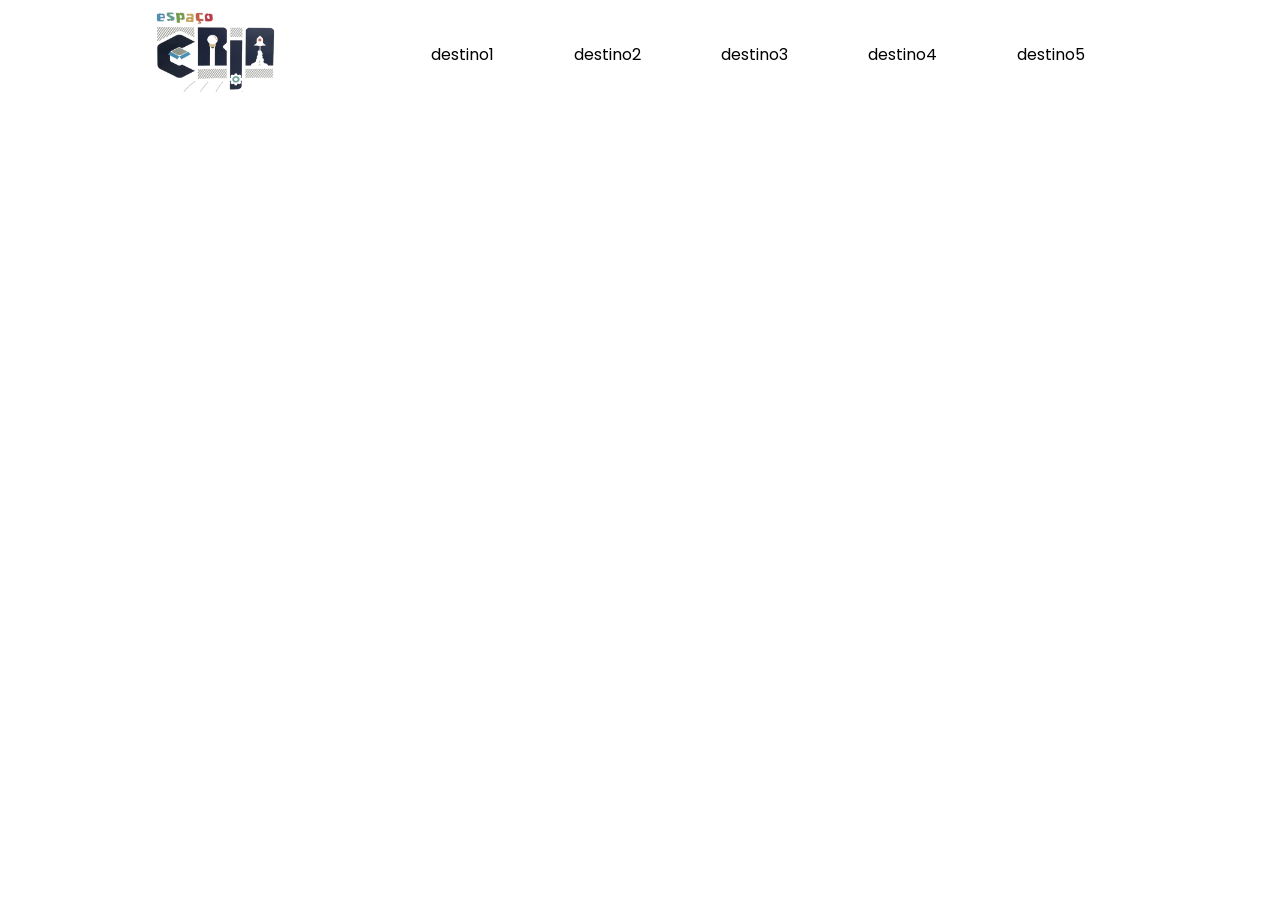
<file: FRONTEND/index.html>
<!DOCTYPE html>
<html lang="pt-br">
<head>
    <meta charset="UTF-8">
    <meta name="viewport" content="width=device-width, initial-scale=1.0">
    <title>Espaço Cria</title>
    <link rel="stylesheet" href="css/style.css">

    <!-- Fonte - Google Fonts -->
     <link rel="preconnect" href="https://fonts.googleapis.com">
    <link rel="preconnect" href="https://fonts.gstatic.com" crossorigin>
    <link href="https://fonts.googleapis.com/css2?family=Poppins:ital,wght@0,100;0,200;0,300;0,400;0,500;0,600;0,700;0,800;0,900;1,100;1,200;1,300;1,400;1,500;1,600;1,700;1,800;1,900&display=swap" rel="stylesheet">
</head>
<body>
    <header>
        <!-- Interface do Cabeçalho do Site -->
        <div class="interface"> 
            <!-- Logo -->
            <section class="logo">
                <img src="imagens/logo-cria.png" alt="logo do site">
            </section>
            <!-- Menu para Computadores -->
            <section class="menu-desktop">
                <nav>
                    <ul>
                        <li><a href="#">destino1</a>
                        <li><a href="#">destino2</a>
                        <li><a href="#">destino3</a>
                        <li><a href="#">destino4</a>
                        <li><a href="#">destino5</a>
                    </ul>
                </nav>
            </section>
        </div>
    </header>
</body>
</html>
</file>
<file: FRONTEND/css/style.css>
*{
    margin: 0;
    padding: 0;
    box-sizing: border-box;
    font-family: "Poppins", sans-serif;
    font-weight: 400;
    font-style: normal;
}

body{
    background-color: white;
}

.interface{
    max-width: 1200px;
    margin: 0 auto;
}

/* Interface do Heaver */
header{
    width: 100%;
    padding: 10px 0;
}

header .interface{
    display: flex;
    justify-content: space-evenly;
    align-items: center;
}

header .logo img{
    max-width: 120px;
}

/* Conf. Desktop */
header .menu-desktop nav ul{
    list-style-type: none;
}

header .menu-desktop nav ul li{
    display: inline-block;
    margin: 0 40px;
}

header .menu-desktop nav ul li a{
    color: rgb(0, 0, 0);
    text-decoration: none;
    display: inline-block;
    transition: 2.s;
}

.menu-desktop nav a:hover{
    transform: scale(1.05);
}
</file>
